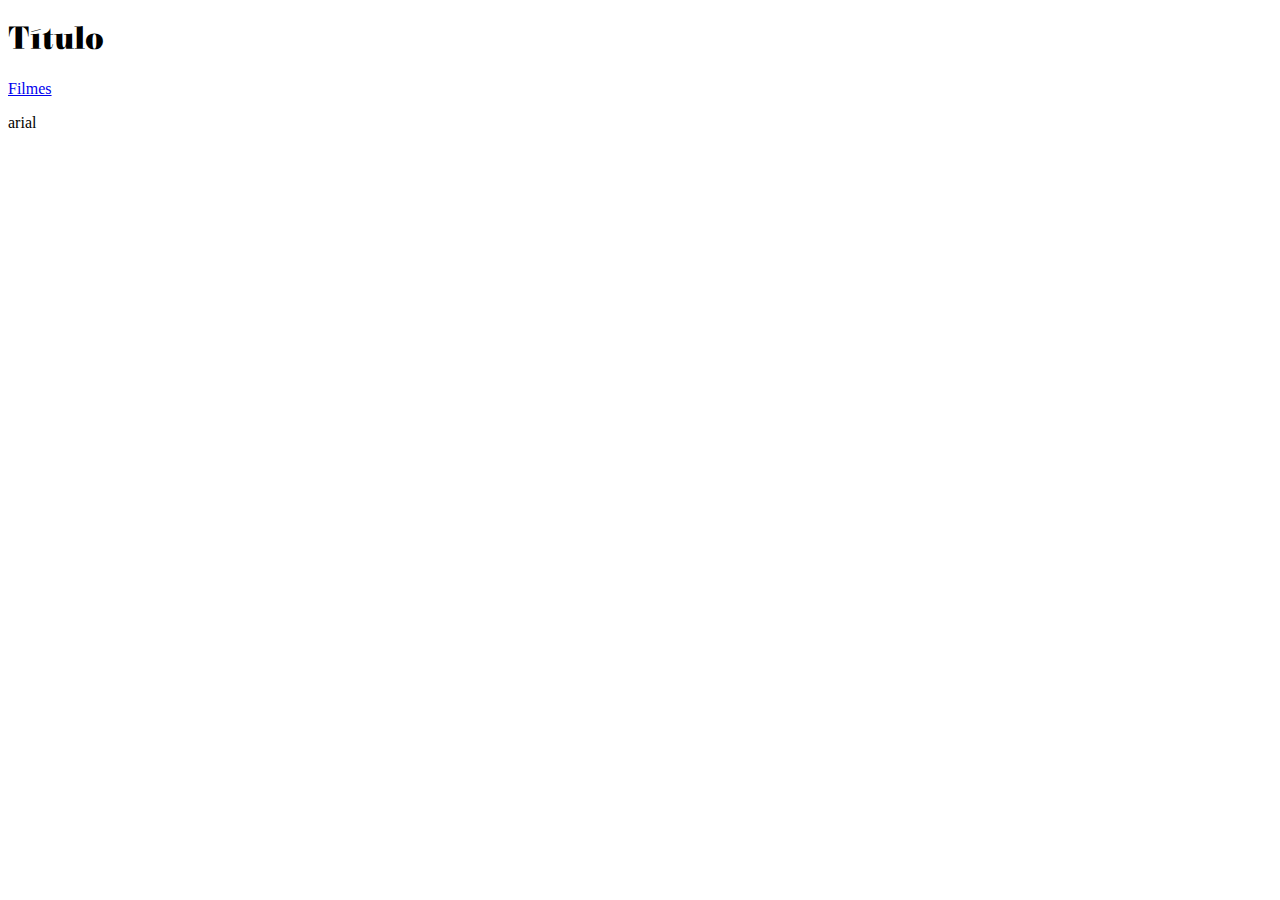
<file: index.html>
<!DOCTYPE html>
<html lang="pt-BR">
<head>
    <meta charset="UTF-8">
    <meta name="viewport" content="width=device-width, initial-scale=1.0">
    <title>ababa</title>
    <link rel="stylesheet" href="style.css">
</head>
<body>
    <header>
        <h1>Título</h1>
    </header>
    <nav>
        <a href="filmes.html">Filmes</a>
    </nav>
    <main>
        <article>
            <p>arial</p>
        </article>
    </main>
    
</body>
</html>
</file>
<file: style.css>
@charset "UTF-8";

@import url('https://fonts.googleapis.com/css2?family=Raleway:ital,wght@0,100..900;1,100..900&display=swap');

@import url('https://fonts.googleapis.com/css2?family=Elsie:wght@400;900&display=swap');

:root{
    --cor0:#F2F2F2;
    --cor1:#F24141;
    --cor2:#F20505;
    --cor3:#730202;
    --cor4:#400101;

    --fonte-normal:'Raleway', sans-serif;
    --fonte-titulos:'Elsie',sans-serif;
}

header>h1{
    font-family: var(--fonte-titulos);
}

nav>h2{
    font-family: var(--fonte-normal);
}

main>p{
    font-family: Arial, Helvetica, sans-serif;
}
</file>
